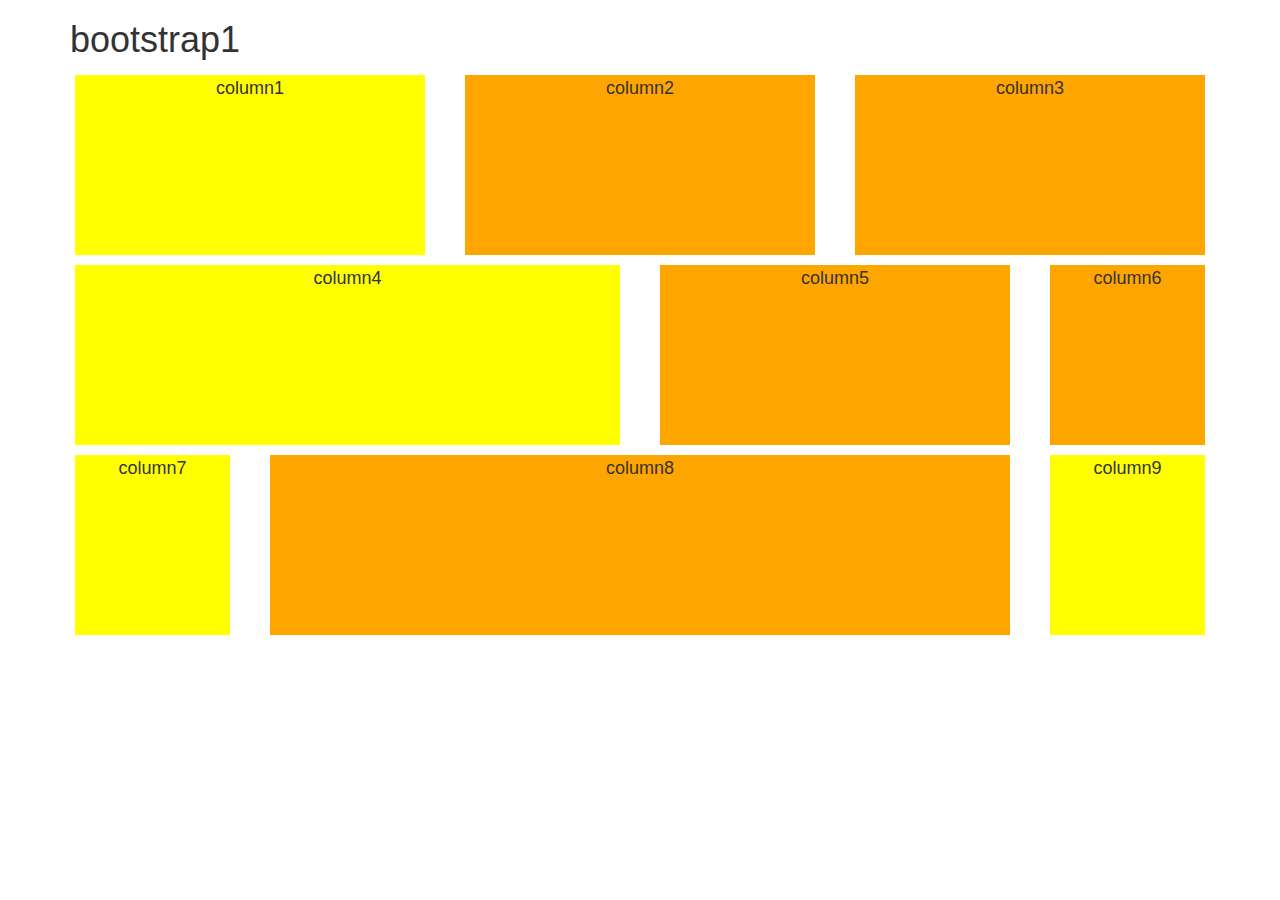
<file: bootstrap  01/index.html>
<!DOCTYPE html>
<html>
  <head>
    <title>bootstrap</title>
<link rel="stylesheet" type="text/css" href="css/bootstrap.css">

<link rel="stylesheet" type="text/css" href="css/style1.css">
   
  </head>
  <body>
    <div class="container">
      <h1>bootstrap1</h1>
    </div>

    <div class="container">
     <div class="row">
  <div class="col-md-4">
  <div class="customDiv1">column1</div></div>
  <div class="col-md-4" >
  <div class="customDiv">column2</div></div>
  <div class="col-md-4" >
  <div class="customDiv">column3</div></div>
</div>
   <div class="row">
  <div class="col-md-6">
    <div class="customDiv1">column4</div></div>
  <div class="col-md-4" >
  <div class="customDiv">column5</div></div>
  <div class="col-md-2" >
  <div class="customDiv">column6</div></div>
</div>
   <div class="row">
  <div class="col-md-2">
  <div class="customDiv1">column7</div></div>
  <div class="col-md-8" >
  <div class="customDiv">column8</div></div> 
  <div class="col-md-2" >
  <div class="customDiv1">column9</div></div>
 </div>
    </div>
  </body>
</html>
</file>
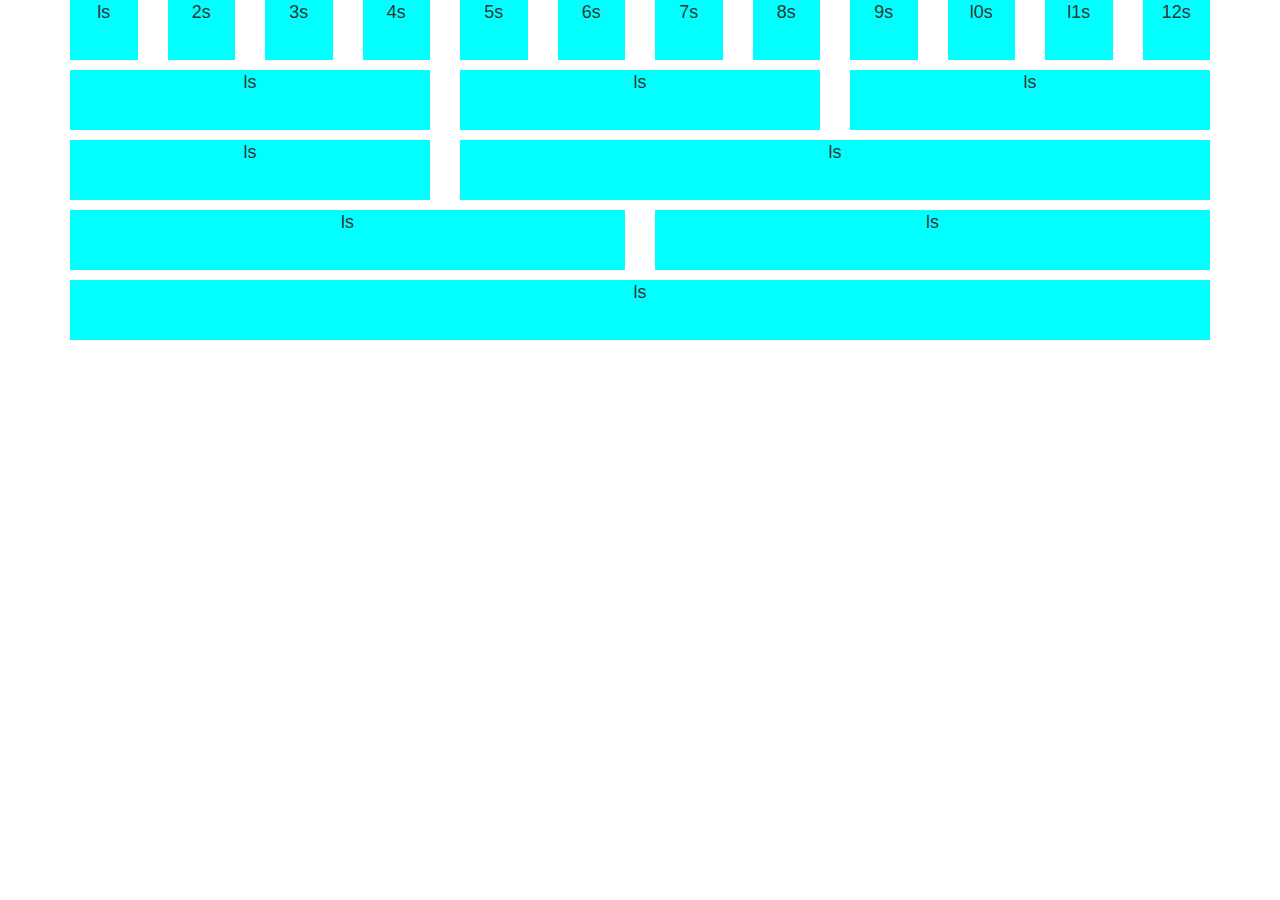
<file: bootstrap 02/bootstrap gs/index3.html>
<!DOCTYPE html>
<html>
  <head>
    <title>bootstrap</title>
<link rel="stylesheet" type="text/css" href="css/bootstrap.css">

<link rel="stylesheet" type="text/css" href="css/style3.css">
   
  </head>
  <body>

    <div class="container">
     <div class="row">
      <div class="col-md-1">
       <div class="customDiv"> ls</div>
     </div>
     <div class="col-md-1">
       <div class="customDiv"> 2s</div>
     </div>
     <div class="col-md-1">
       <div class="customDiv"> 3s</div>
     </div>
     <div class="col-md-1">
       <div class="customDiv"> 4s</div>
     </div>
     <div class="col-md-1">
       <div class="customDiv"> 5s</div>
     </div>
     <div class="col-md-1">
       <div class="customDiv"> 6s</div>
     </div>
     <div class="col-md-1">
       <div class="customDiv"> 7s</div>
     </div>
     <div class="col-md-1">
       <div class="customDiv"> 8s</div>
     </div>
     <div class="col-md-1">
       <div class="customDiv"> 9s</div>
     </div>
     <div class="col-md-1">
       <div class="customDiv"> l0s</div>
     </div>
     <div class="col-md-1">
       <div class="customDiv"> l1s</div>
     </div>
     <div class="col-md-1">
       <div class="customDiv"> 12s</div>
     </div>
   </div>
 </div>
      <div class="container">
     <div class="row">
      <div class="col-md-4">
       <div class="customDiv"> ls</div>
     </div>
     <div class="col-md-4">
       <div class="customDiv"> ls</div>
     </div>
     <div class="col-md-4">
       <div class="customDiv"> ls</div>
     </div>
   </div>
 </div>
  <div class="container">
     <div class="row">
      <div class="col-md-4">
       <div class="customDiv"> ls</div>
     </div>
     <div class="col-md-8">
       <div class="customDiv"> ls</div>
     </div>
      
</div>
</div>
 <div class="container">
     <div class="row">
      <div class="col-md-6">
       <div class="customDiv"> ls</div>
     </div>
     <div class="col-md-6">
       <div class="customDiv"> ls</div>
     </div>
  </div>
</div>
 <div class="container">
     <div class="row">
      <div class="col-md-12">
       <div class="customDiv"> ls</div>
     </div>
   </div>
 </div>



  </body>
</html>
</file>
<file: bootstrap  01/css/style1.css>
.customDiv{
	background-color:orange;
	min-height: 180px;
	margin:5px;
	text-align: center;
	font-size: large;
	padding: 1px;
}
.customDiv1{
	background-color:yellow;
	min-height: 180px;
	margin:5px;
	text-align: center;
	font-size: large;
	padding: 1px;
}
</file>
<file: bootstrap 02/bootstrap gs/css/style3.css>
.customDiv{
	background-color: cyan;
	margin-bottom: 10px;
	min-height: 60px;
	text-align:center;
	font-size: large; 
}
</file>
